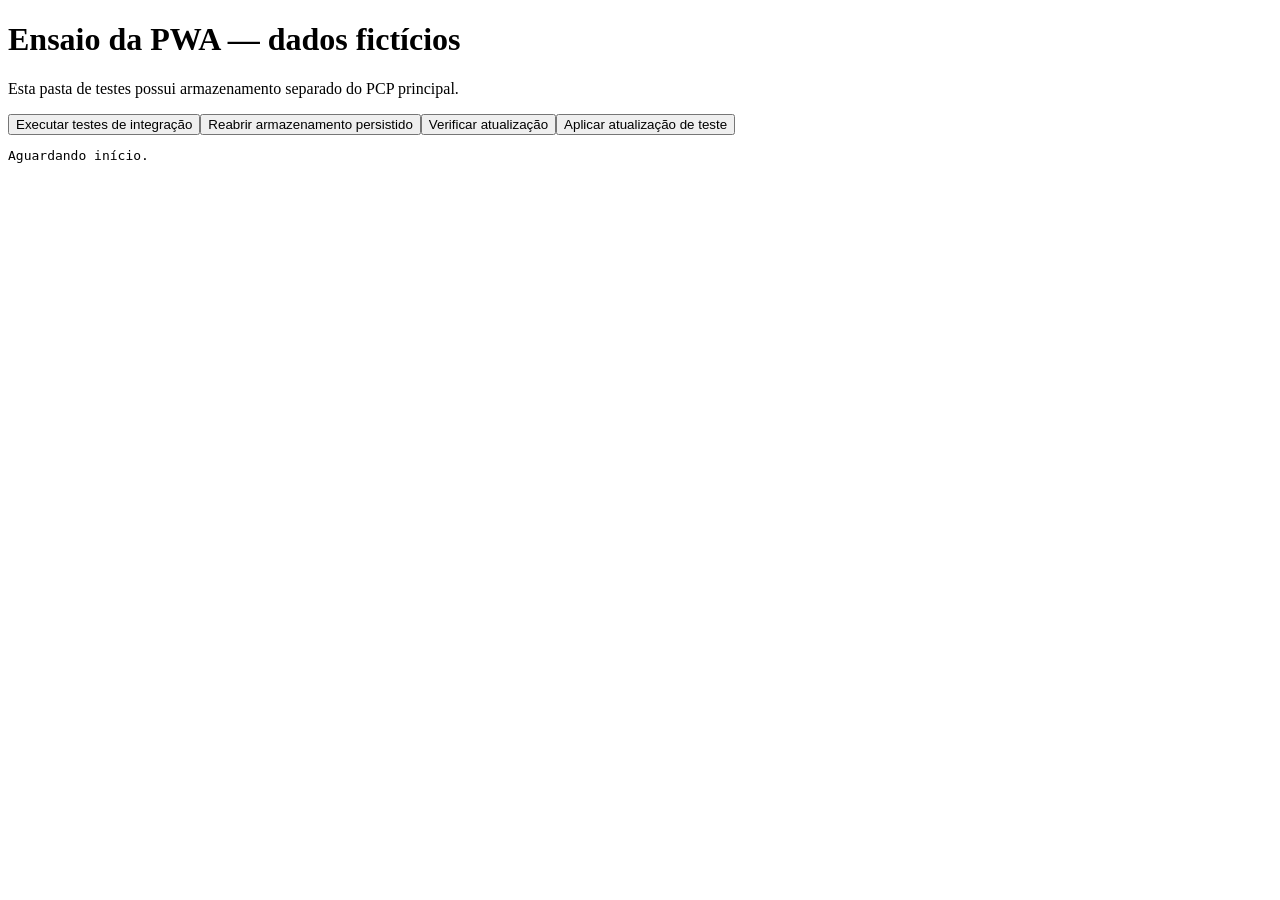
<file: PWA/tests/harness.html>
<!doctype html><html lang="pt-BR"><meta charset="utf-8"><title>PCP · ensaio isolado</title><h1>Ensaio da PWA — dados fictícios</h1><p>Esta pasta de testes possui armazenamento separado do PCP principal.</p><button id="run">Executar testes de integração</button><button id="reopen">Reabrir armazenamento persistido</button><button id="update">Verificar atualização</button><button id="apply">Aplicar atualização de teste</button><pre id="result" role="status">Aguardando início.</pre><script type="module" src="./harness.js"></script></html>
</file>
